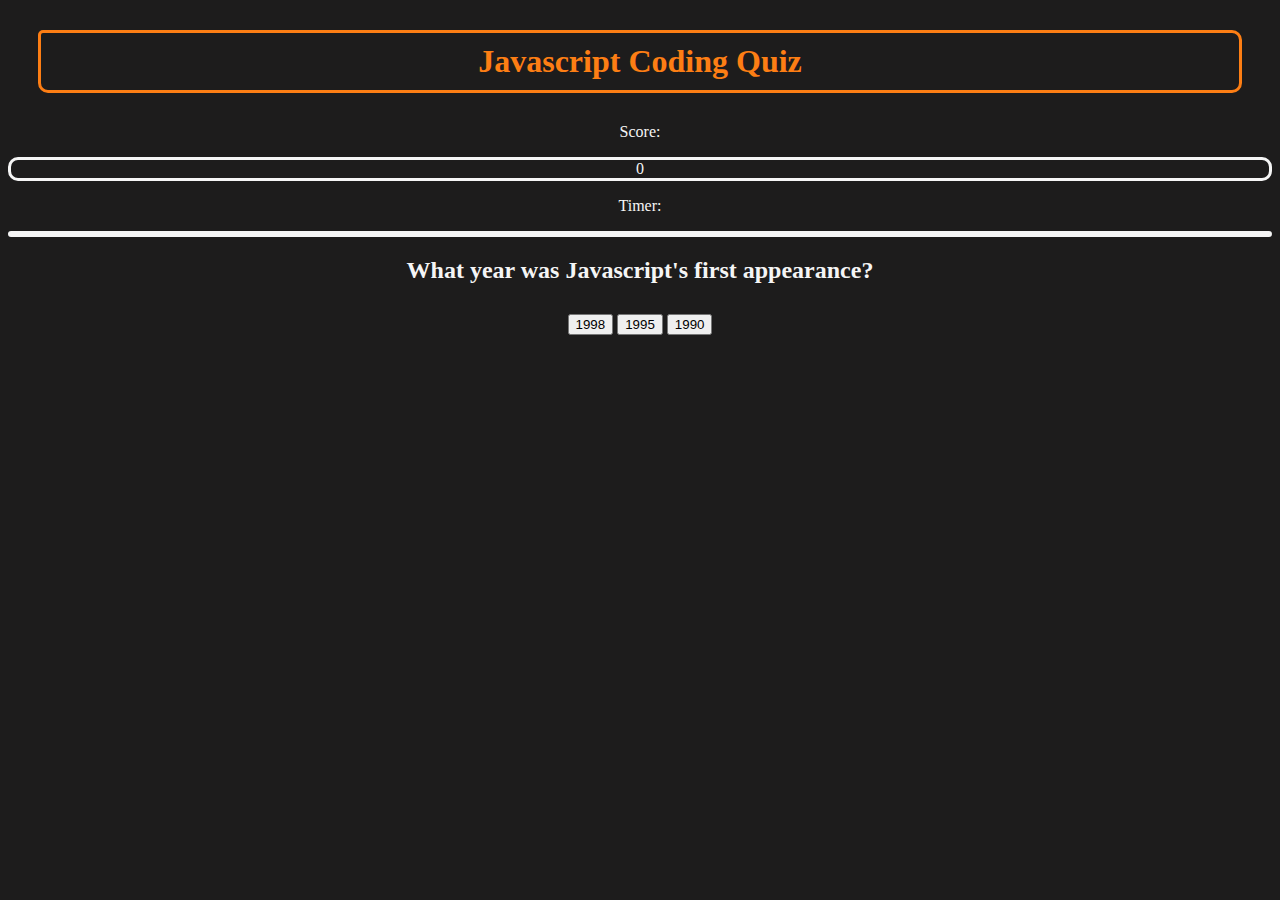
<file: index.html>
<!DOCTYPE html>
<html lang="en">
  <head>
    <meta charset="UTF-8" />
    <meta name="viewport" content="width= , initial-scale=1.0" />
    <link
      href="https://cdn.jsdelivr.net/npm/bootstrap@5.0.0-beta1/dist/css/bootstrap.min.css"
      rel="stylesheet"
      integrity="sha384-giJF6kkoqNQ00vy+HMDP7azOuL0xtbfIcaT9wjKHr8RbDVddVHyTfAAsrekwKmP1"
      crossorigin="anonymous"
    />
    <link rel="stylesheet" href="assets\css\styles.css" />
    <title>Javascript Coding Quiz</title>
  </head>
  <body>
    <div class="container">
      <div class="row">
        <div class="col-md-1">
          <p></p>
          <div class="" id=""></div>
        </div>
        <div class="col-md-10">
          <div>
            <h1>Javascript Coding Quiz</h1>
          </div>
        </div>
        <div class="col-md-1">
          <p></p>
          <div class="" id=""></div>
        </div>
      </div>
    </div>

    
      <div class="row">
        <div class="col-md-1">
          <p>Score:</p>
          <div class="score" id="scoreSet">0</div>
        </div>
        <div class="col-md-10"></div>
        <div class="col-md-1">
          <p>Timer:</p>
          <div class="timer" id="timeSet"></div>
        </div>
      </div>
    

    <div class="quiz" id="quizShow">
      
        <div class="row">
          <div col-md-3></div>
          <div col-md-6>
            <h2 class="questionText" id="question"></h2>
          </div>
          <div col-md-3></div>
        </div>
      
      
        <div class="row">
          <div class="col-md-2"></div>
          <div class="col-md-8 button-choices">
            <button class="button-label btn-warning" data-number="1">
              Button1
            </button>
            <button class="button-label btn-warning" data-number="2">
              Button2
            </button>
            <button class="button-label btn-warning" data-number="3">
              Button3
            </button>
          </div>
        
        <div class="col-md-2"></div>
      </div>
    </div>

    
     
    
    </div>

    <script src="assets\js\script.js"></script>
  </body>
</html>
</file>
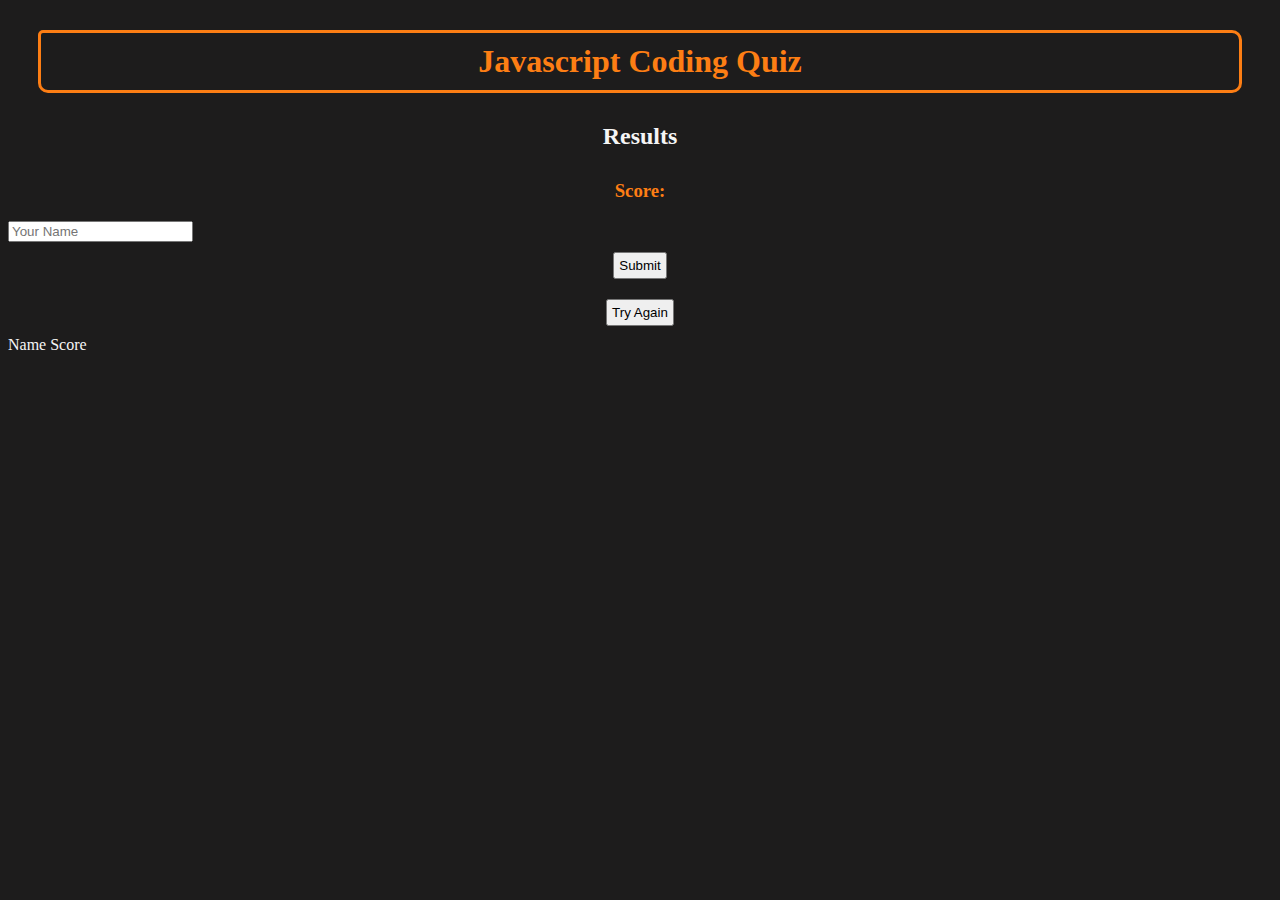
<file: results.html>
<!DOCTYPE html>
<html lang="en">
  <head>
    <meta charset="UTF-8" />
    <meta name="viewport" content="width= , initial-scale=1.0" />
    <link
      href="https://cdn.jsdelivr.net/npm/bootstrap@5.0.0-beta1/dist/css/bootstrap.min.css"
      rel="stylesheet"
      integrity="sha384-giJF6kkoqNQ00vy+HMDP7azOuL0xtbfIcaT9wjKHr8RbDVddVHyTfAAsrekwKmP1"
      crossorigin="anonymous"
    />
    <link rel="stylesheet" href="assets\css\styles.css" />
    <title>Javascript Coding Quiz Results</title>
  </head>
  <body>
    <div class="container">
      <div class="row">
        <div class="col-md-1">
          <p></p>
          <div class="" id=""></div>
        </div>
        <div class="col-md-10">
          <div>
            <h1>Javascript Coding Quiz</h1>
          </div>
        </div>
        <div class="col-md-1">
          <p></p>
          <div class="" id=""></div>
        </div>
      </div>
    </div>

    <div>
      <div class="row">
        <div col-md-3></div>
        <div col-md-6>
          <h2 class="result-head">Results</h2>
        </div>
        <div col-md-3></div>
      </div>

      <div class="row">
        <div class="col-md-2"></div>
        <div class="col-md-8"></div>
      </div>
      <div class="col-md-2"></div>
    </div>

    <div>
      <div class="row">
        <div col-md-3></div>
        <div col-md-6>
          <h3>Score:</h3>
          <p id="scoreResults" id="mostRecentScore"></p>
        </div>
        <div col-md-3></div>
      </div>

      <div class="row">
        <div class="col-md-2"></div>
        <div class="col-md-8"></div>
      </div>
      <div class="col-md-2"></div>
    </div>

    <form id="scoreForm">
      <div class="row">
        <div class="col-sm-4"></div>
        <div class="col-sm-4">
          <input
            type="text"
            class="form-control form-control-sm text-center"
            id="username"
            placeholder="Your Name"
          />
        </div>
        <div class="col-sm-4"></div>
      </div>

      <div class="row">
        <div class="col-md-1"></div>
        <div class="col-md-5 start-button-col">
          <button class="result-buttons btn-primary" id="saveScoreBtn">
            Submit
          </button>
        </div>
        <div class="col-md-5 start-button-col">
          <button class="result-buttons btn-success" id="tryAgain">Try Again</button>
        </div>

        <div class="col-md-1"></div>
      </div>
    </form>
    <div class="row">
      <div class="col-md-2"></div>
      <div class="col-md-8">
        <div class="table-responsive">
          <table class="table" id="highScoreList">
            <thread>
              <tr>
                Name
              </tr>
              <tr>
                Score
              </tr>
            </thread>
            <tbody id="scoreList" class="text-white"></tbody>
          </table>
        </div>
      </div>
    </div>
    <div class="col-md-2"></div>

    <script src="assets\js\score.js"></script>
  </body>
</html>
</file>
